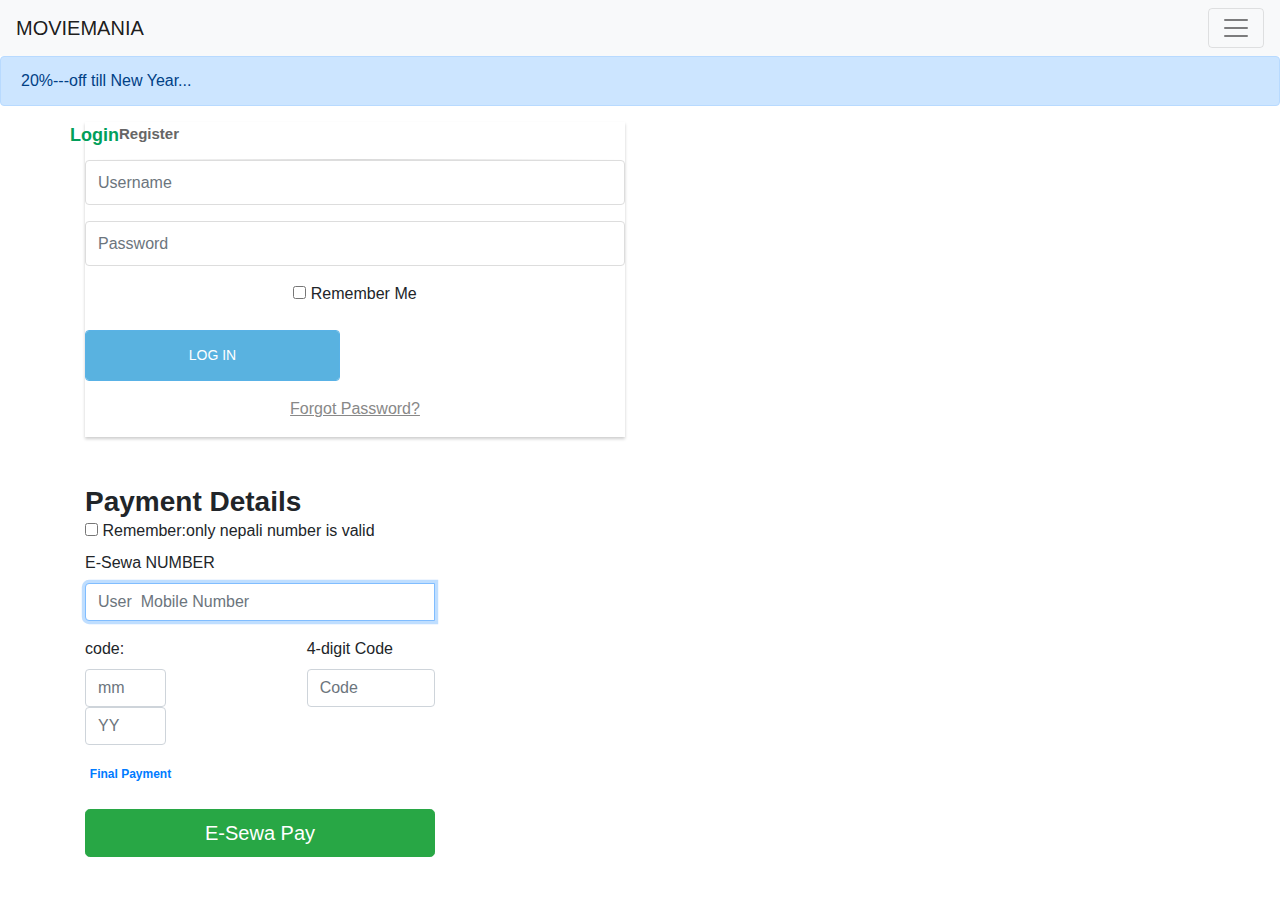
<file: movie maaania/login.html>
<!doctype html>
<html lang="en">
  <head>
    <meta charset="utf-8">
    <meta name="viewport" content="width=device-width, initial-scale=1, shrink-to-fit=no">

    <link rel="stylesheet" href="https://stackpath.bootstrapcdn.com/bootstrap/4.4.1/css/bootstrap.min.css" integrity="sha384-Vkoo8x4CGsO3+Hhxv8T/Q5PaXtkKtu6ug5TOeNV6gBiFeWPGFN9MuhOf23Q9Ifjh" crossorigin="anonymous">

    <title>Hello, world!</title>
  </head>
  <style>

.panel-login {
	border-color: #ccc;
	-webkit-box-shadow: 0px 2px 3px 0px rgba(0,0,0,0.2);
	-moz-box-shadow: 0px 2px 3px 0px rgba(0,0,0,0.2);
	box-shadow: 0px 2px 3px 0px rgba(0,0,0,0.2);
}
.panel-login>.panel-heading {
	color: #00415d;
	background-color: #fff;
	border-color: #fff;
	text-align:center;
}
.panel-login>.panel-heading a{
	text-decoration: none;
	color: #666;
	font-weight: bold;
	font-size: 15px;
	-webkit-transition: all 0.1s linear;
	-moz-transition: all 0.1s linear;
	transition: all 0.1s linear;
}
.panel-login>.panel-heading a.active{
	color: #029f5b;
	font-size: 18px;
}
.panel-login>.panel-heading hr{
	margin-top: 10px;
	margin-bottom: 0px;
	clear: both;
	border: 0;
	height: 1px;
	background-image: -webkit-linear-gradient(left,rgba(0, 0, 0, 0),rgba(0, 0, 0, 0.15),rgba(0, 0, 0, 0));
	background-image: -moz-linear-gradient(left,rgba(0,0,0,0),rgba(0,0,0,0.15),rgba(0,0,0,0));
	background-image: -ms-linear-gradient(left,rgba(0,0,0,0),rgba(0,0,0,0.15),rgba(0,0,0,0));
	background-image: -o-linear-gradient(left,rgba(0,0,0,0),rgba(0,0,0,0.15),rgba(0,0,0,0));
}
.panel-login input[type="text"],.panel-login input[type="email"],.panel-login input[type="password"] {
	height: 45px;
	border: 1px solid #ddd;
	font-size: 16px;
	-webkit-transition: all 0.1s linear;
	-moz-transition: all 0.1s linear;
	transition: all 0.1s linear;
}
.panel-login input:hover,
.panel-login input:focus {
	outline:none;
	-webkit-box-shadow: none;
	-moz-box-shadow: none;
	box-shadow: none;
	border-color: #ccc;
}
.btn-login {
	background-color: #59B2E0;
	outline: none;
	color: #fff;
	font-size: 14px;
	height: auto;
	font-weight: normal;
	padding: 14px 0;
	text-transform: uppercase;
	border-color: #59B2E6;
}
.btn-login:hover,
.btn-login:focus {
	color: #fff;
	background-color: #53A3CD;
	border-color: #53A3CD;
}
.forgot-password {
	text-decoration: underline;
	color: #888;
}
.forgot-password:hover,
.forgot-password:focus {
	text-decoration: underline;
	color: #666;
}

.btn-register {
	background-color: #1CB94E;
	outline: none;
	color: #fff;
	font-size: 14px;
	height: auto;
	font-weight: normal;
	padding: 14px 0;
	text-transform: uppercase;
	border-color: #1CB94A;
}
.btn-register:hover,
.btn-register:focus {
	color: #fff;
	background-color: #1CA347;
	border-color: #1CA347;
}

  </style>

  <body>
    <nav class="navbar navbar-lg navbar-light bg-light">
        <a class="navbar-brand" href="index.html">MOVIEMANIA</a>
        <button class="navbar-toggler" type="button" data-toggle="collapse" data-target="#navbarNavDropdown" aria-controls="navbarNavDropdown" aria-expanded="false" aria-label="Toggle navigation">
          <span class="navbar-toggler-icon"></span>
        </button>
        <div class="collapse navbar-collapse" id="navbarNavDropdown">
          <ul class="navbar-nav">
            <li class="nav-item active">
              <a class="nav-link" href="index.html">Home <span class="sr-only">(current)</span></a>
            </li>
            <li class="nav-item">
              <a class="nav-link" href="premium.html">PREMIUM</a>
            </li>
            <li class="nav-item">
              <a class="nav-link" href="about.html">ABOUT US </a>
            </li>
            <li class="nav-item">
                <a class="nav-link" href="login.html">LOGIN </a>
              </li>
          </ul>
        </div>
      </nav>
      <div class="alert alert-primary" role="alert">
20%---off till New Year...
      </div>
    <div class="container">
    	<div class="row">
			<div class="col-md-6 col-md-offset-3">
				<div class="panel panel-login">
					<div class="panel-heading">
						<div class="row">
							<div class="col-xs-6">
								<a href="#" class="active" id="login-form-link">Login</a>
							</div>
							<div class="col-xs-6">
								<a href="#" id="register-form-link">Register</a>
							</div>
						</div>
						<hr>
					</div>
					<div class="panel-body">
						<div class="row">
							<div class="col-lg-12">
								<form id="login-form"  method="post" role="form" style="display: block;">
									<div class="form-group">
										<input type="text" name="username" id="username" tabindex="1" class="form-control" placeholder="Username" value="">
									</div>
									<div class="form-group">
										<input type="password" name="password" id="password" tabindex="2" class="form-control" placeholder="Password">
									</div>
									<div class="form-group text-center">
										<input type="checkbox" tabindex="3" class="" name="remember" id="remember">
										<label for="remember"> Remember Me</label>
									</div>
									<div class="form-group">
										<div class="row">
											<div class="col-sm-6 col-sm-offset-3">
												<input type="submit" name="login-submit" id="login-submit" tabindex="4" class="form-control btn btn-login" value="Log In">
											</div>
										</div>
									</div>
									<div class="form-group">
										<div class="row">
											<div class="col-lg-12">
												<div class="text-center">
													<a href="" tabindex="5" class="forgot-password">Forgot Password?</a>
												</div>
											</div>
										</div>
									</div>
								</form>
								<form id="register-form" action="" method="post" role="form" style="display: none;">
									<div class="form-group">
										<input type="text" name="username" id="username" tabindex="1" class="form-control" placeholder="Username" value="">
									</div>
									<div class="form-group">
										<input type="email" name="email" id="email" tabindex="1" class="form-control" placeholder="Email Address" value="">
									</div>
									<div class="form-group">
										<input type="password" name="password" id="password" tabindex="2" class="form-control" placeholder="Password">
									</div>
									<div class="form-group">
										<input type="password" name="confirm-password" id="confirm-password" tabindex="2" class="form-control" placeholder="Confirm Password">
									</div>
									<div class="form-group">
										<div class="row">
											<div class="col-sm-6 col-sm-offset-3">
												<input type="submit" name="register-submit" id="register-submit" tabindex="4" class="form-control btn btn-register" value="Register Now">
											</div>
										</div>
									</div>
								</form>
							</div>
						</div>
					</div>
				</div>
            </div>
            <div class="container" style="color: white;">Lorem ipsum dolor sit amet consectetur adipisicing elit. Quo itaque non vitae cum sequi, magnam, id accusantium neque quam accusamus aperiam doloribus doloremque deserunt esse omnis deleniti rem. Perspiciatis, nam?</div>

    <div class="container">
        <div class="row">
            <div class="col-xs-12 col-md-4">
                <div class="panel panel-default">
                    <div class="panel-heading">
                        <h3 class="panel-title">
                            Payment Details
                        </h3>
                        <div class="checkbox pull-right">
                            <label>
                                <input type="checkbox" />
                                Remember:only nepali number is valid
                            </label>
                        </div>
                    </div>
                    <div class="panel-body">
                        <form role="form">
                        <div class="form-group">
                            <label for="cardNumber">
                                E-Sewa NUMBER</label>
                            <div class="input-group">
                                <input type="text" class="form-control" id="Number" placeholder="User  Mobile Number"
                                    required autofocus />
                                <span class="input-group-addon"><span class="glyphicon glyphicon-lock"></span></span>
                            </div>
                        </div>
                        <div class="row">
                            <div class="col-xs-7 col-md-7">
                                <div class="form-group">
                                    <label for="expityMonth">
                                         code:</label>
                                    <div class="col-xs-6 col-lg-6 pl-ziro">
                                        <input type="text" class="form-control" id="expityMonth" placeholder="mm" required />
                                    </div>
                                    <div class="col-xs-6 col-lg-6 pl-ziro">
                                        <input type="text" class="form-control" id="expityYear" placeholder="YY" required /></div>
                                </div>
                            </div>
                            <div class="col-xs-5 col-md-5 pull-right">
                                <div class="form-group">
                                    <label for="cvCode">
                                        4-digit  Code</label>
                                    <input type="password" class="form-control" id="cvCode" placeholder="Code" required />
                                </div>
                            </div>
                        </div>
                        </form>
                    </div>
                </div>
                <ul class="nav nav-pills nav-stacked">
                    <li class="active"><a href="#"><span class="badge pull-right"><span class="glyphicon glyphicon-usd">Final Payment</a>
                    </li>
                </ul>
                <br/>
                <a href="https://esewa.com.np/#/home" class="btn btn-success btn-lg btn-block" role="button">E-Sewa Pay</a>
            </div>
        </div>
    </div>
<style>
.panel-title {display: inline;font-weight: bold;}
.checkbox.pull-right { margin: 0; }
.pl-ziro { padding-left: 0px; }

</style>    
   
    <script src="https://code.jquery.com/jquery-3.4.1.slim.min.js" integrity="sha384-J6qa4849blE2+poT4WnyKhv5vZF5SrPo0iEjwBvKU7imGFAV0wwj1yYfoRSJoZ+n" crossorigin="anonymous"></script>
    <script src="https://cdn.jsdelivr.net/npm/popper.js@1.16.0/dist/umd/popper.min.js" integrity="sha384-Q6E9RHvbIyZFJoft+2mJbHaEWldlvI9IOYy5n3zV9zzTtmI3UksdQRVvoxMfooAo" crossorigin="anonymous"></script>
    <script src="https://stackpath.bootstrapcdn.com/bootstrap/4.4.1/js/bootstrap.min.js" integrity="sha384-wfSDF2E50Y2D1uUdj0O3uMBJnjuUD4Ih7YwaYd1iqfktj0Uod8GCExl3Og8ifwB6" crossorigin="anonymous"></script>
  </body>
</html>
</file>
